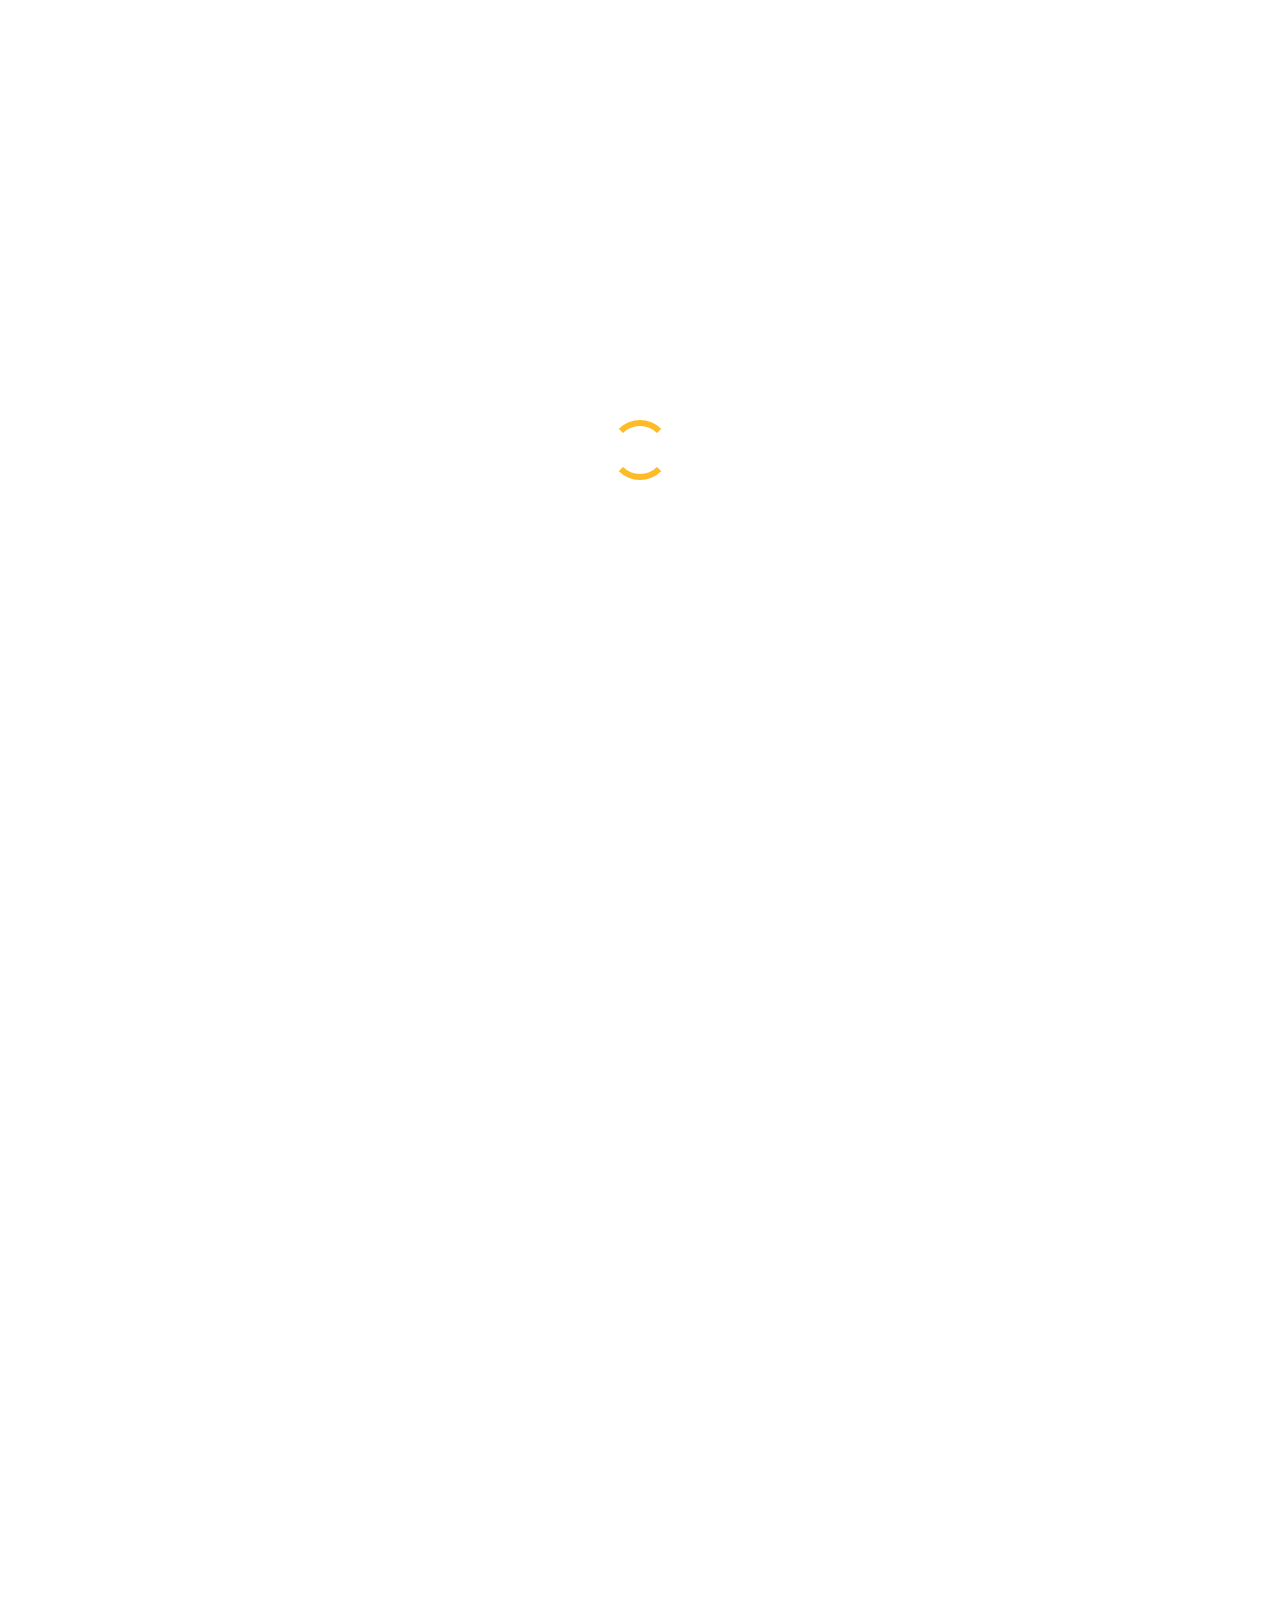
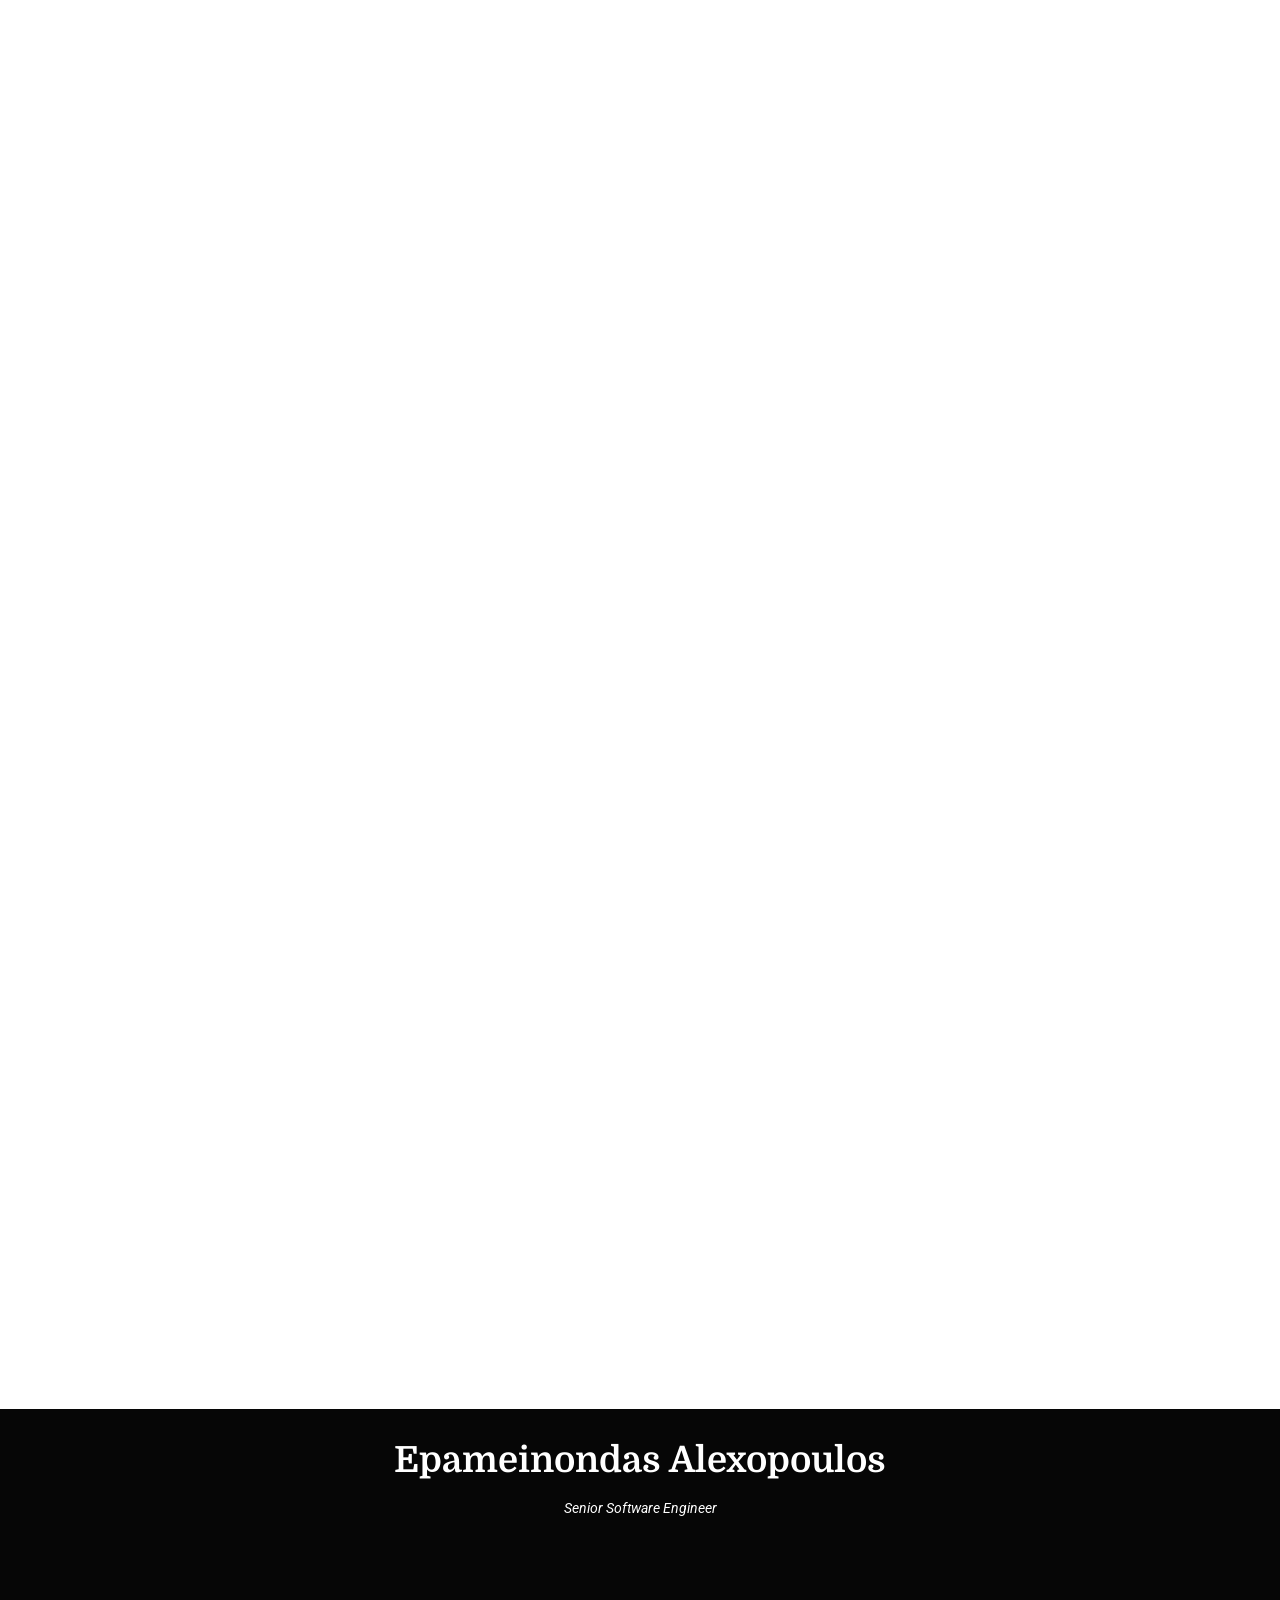
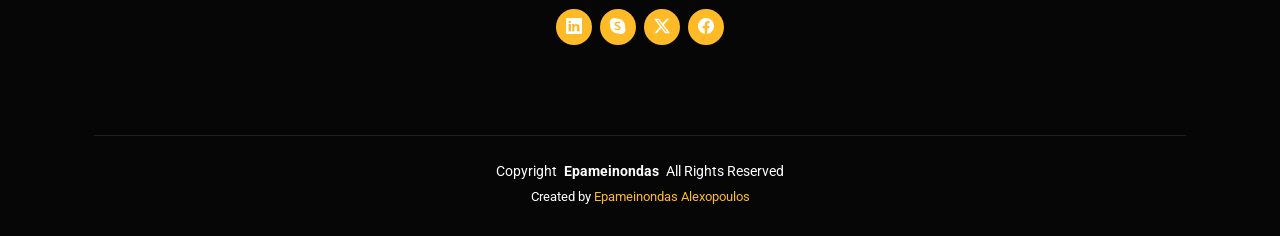
<file: portfolio-details.html>
<!DOCTYPE html>
<html lang="en">
  <head>
    <meta charset="UTF-8" />
    <meta name="viewport" content="width=device-width, initial-scale=1.0" />
    <link rel="icon" type="image/x-icon" href="./images/favicon.ico" />
    <link rel="preconnect" href="https://fonts.googleapis.com" />
    <link rel="preconnect" href="https://fonts.gstatic.com" crossorigin />
    <link
      href="https://fonts.googleapis.com/css2?family=Domine:wght@400..700&family=Quicksand:wght@300..700&family=Roboto:ital,wght@0,100..900;1,100..900&display=swap"
      rel="stylesheet"
    />
    <link
      href="https://cdn.jsdelivr.net/npm/bootstrap@5.3.3/dist/css/bootstrap.min.css"
      rel="stylesheet"
      integrity="sha384-QWTKZyjpPEjISv5WaRU9OFeRpok6YctnYmDr5pNlyT2bRjXh0JMhjY6hW+ALEwIH"
      crossorigin="anonymous"
    />
    <link
      rel="stylesheet"
      href="https://cdn.jsdelivr.net/npm/bootstrap-icons@1.11.3/font/bootstrap-icons.min.css"
    />
    <link href="https://unpkg.com/aos@2.3.1/dist/aos.css" rel="stylesheet" />
    <link rel="stylesheet" href="./css/style.css" />
    <title>Portfolio Details - Alexopoulos Epameinondas</title>
  </head>
  <body>
    <header id="header" class="header d-flex align-items-center fixed-top">
      <div
        class="container-fluid position-relative d-flex align-items-center justify-content-between"
      >
        <a
          href="./index.html"
          class="logo d-flex align-items-center me-auto me-xl-0"
        >
          <h1 class="sitename">Epameinondas</h1>
        </a>
        <nav id="navmenu" class="navmenu">
          <ul>
            <li><a href="#hero" class="active">Home</a></li>
            <li><a href="#about">About</a></li>
            <li><a href="#resume">Resume</a></li>
            <li><a href="#portfolio">Portfolio</a></li>
            <li><a href="#contact">Contact</a></li>
          </ul>
          <i class="mobile-nav-toggle d-xl-none bi bi-list"></i>
        </nav>
        <section class="header-social-links">
          <a href="#" class="linkedin"><i class="bi bi-linkedin"></i></a>
          <a href="#" class="twitter"><i class="bi bi-twitter-x"></i></a>
          <a href="#" class="facebook"><i class="bi bi-facebook"></i></a>
        </section>
      </div>
    </header>
    <main class="main">
      <!-- Page Title -->
      <div class="page-title dark-background">
        <div class="container position-relative">
          <h1>Portfolio Details</h1>
          <p>This is a list of my portfolio projects.</p>
          <nav class="breadcrumbs">
            <ol>
              <li><a href="./index.html">Home</a></li>
              <li class="current">Portfolio Details</li>
            </ol>
          </nav>
        </div>
      </div>
      <!-- End Page Title -->
      <!-- Portfolio Details Section -->
      <section id="portfolio-details" class="portfolio-details section">
        <div class="container" data-aos="fade-up" data-aos-delay="100">
          <div class="row gy-4">
            <div class="col-lg-6">
              <img src="./images/portfolio/english-school.jpg" alt="" />
            </div>
            <div class="col-lg-6">
              <div
                class="portfolio-info"
                data-aos="fade-up"
                data-aos-delay="200"
              >
                <h3>Project information</h3>
                <ul>
                  <li><strong>Client</strong>: Foreign Languages School</li>
                  <li>
                    <strong>Project URL</strong>:
                    <a href="#">www.example.com</a>
                  </li>
                </ul>
              </div>
              <div
                class="portfolio-description"
                data-aos="fade-up"
                data-aos-delay="300"
              >
                <h2>
                  The website of a foreign languages school located at Patras,
                  Greece
                </h2>
                <p>
                  Autem ipsum nam porro corporis rerum. Quis eos dolorem eos
                  itaque inventore commodi labore quia quia. Exercitationem
                  repudiandae officiis neque suscipit non officia eaque itaque
                  enim. Voluptatem officia accusantium nesciunt est omnis
                  tempora consectetur dignissimos. Sequi nulla at esse enim cum
                  deserunt eius.
                </p>
              </div>
            </div>
          </div>
          <div class="row mt-5">
            <div class="col-lg-6">
              <img src="./images/portfolio/english-greek-teacher.jpg" alt="" />
            </div>
            <div class="col-lg-6">
              <div
                class="portfolio-info"
                data-aos="fade-up"
                data-aos-delay="400"
              >
                <h3>Project information</h3>
                <ul>
                  <li>
                    <strong>Client</strong>: English &amp; Greek Teacher Resume
                    Website
                  </li>
                  <li>
                    <strong>Project URL</strong>:
                    <a href="#">www.example.com</a>
                  </li>
                </ul>
              </div>
              <div
                class="portfolio-description"
                data-aos="fade-up"
                data-aos-delay="500"
              >
                <h2>
                  The resume website of an English &amp; Greek Teacher located
                  at Limassol, Cyprus
                </h2>
                <p>
                  Autem ipsum nam porro corporis rerum. Quis eos dolorem eos
                  itaque inventore commodi labore quia quia. Exercitationem
                  repudiandae officiis neque suscipit non officia eaque itaque
                  enim. Voluptatem officia accusantium nesciunt est omnis
                  tempora consectetur dignissimos. Sequi nulla at esse enim cum
                  deserunt eius.
                </p>
              </div>
            </div>
          </div>
          <div class="row mt-5">
            <div class="col-lg-6">
              <img src="./images/portfolio/therapist-resume.jpg" alt="" />
            </div>
            <div class="col-lg-6">
              <div
                class="portfolio-info"
                data-aos="fade-up"
                data-aos-delay="600"
              >
                <h3>Project information</h3>
                <ul>
                  <li>
                    <strong>Client</strong>: Therapist Manager Resume Website
                  </li>
                  <li>
                    <strong>Project URL</strong>:
                    <a href="#">www.example.com</a>
                  </li>
                </ul>
              </div>
              <div
                class="portfolio-description"
                data-aos="fade-up"
                data-aos-delay="700"
              >
                <h2>
                  The resume website of a Therapist Manager located at Loch,
                  Austria
                </h2>
                <p>
                  Autem ipsum nam porro corporis rerum. Quis eos dolorem eos
                  itaque inventore commodi labore quia quia. Exercitationem
                  repudiandae officiis neque suscipit non officia eaque itaque
                  enim. Voluptatem officia accusantium nesciunt est omnis
                  tempora consectetur dignissimos. Sequi nulla at esse enim cum
                  deserunt eius.
                </p>
              </div>
            </div>
          </div>
          <div class="row mt-5">
            <div class="col-lg-6">
              <img src="./images/portfolio/software-engineer.jpg" alt="" />
            </div>
            <div class="col-lg-6">
              <div
                class="portfolio-info"
                data-aos="fade-up"
                data-aos-delay="800"
              >
                <h3>Project information</h3>
                <ul>
                  <li>
                    <strong>Client</strong>: Software Test Engineer Resume
                    Website
                  </li>
                  <li>
                    <strong>Project URL</strong>:
                    <a href="#">www.example.com</a>
                  </li>
                </ul>
              </div>
              <div
                class="portfolio-description"
                data-aos="fade-up"
                data-aos-delay="900"
              >
                <h2>
                  The resume website of a Software Test Engineer located at
                  Patras, Greece
                </h2>
                <p>
                  Autem ipsum nam porro corporis rerum. Quis eos dolorem eos
                  itaque inventore commodi labore quia quia. Exercitationem
                  repudiandae officiis neque suscipit non officia eaque itaque
                  enim. Voluptatem officia accusantium nesciunt est omnis
                  tempora consectetur dignissimos. Sequi nulla at esse enim cum
                  deserunt eius.
                </p>
              </div>
            </div>
          </div>
          <div class="row mt-5">
            <div class="col-lg-6">
              <img src="./images/portfolio/author.jpg" alt="" />
            </div>
            <div class="col-lg-6">
              <div
                class="portfolio-info"
                data-aos="fade-up"
                data-aos-delay="1000"
              >
                <h3>Project information</h3>
                <ul>
                  <li><strong>Client</strong>: An Author blog &amp; website</li>
                  <li>
                    <strong>Project URL</strong>:
                    <a href="#">www.example.com</a>
                  </li>
                </ul>
              </div>
              <div
                class="portfolio-description"
                data-aos="fade-up"
                data-aos-delay="1100"
              >
                <h2>
                  The blog &amp; website of a Historical Author located at
                  Athens, Greece
                </h2>
                <p>
                  Autem ipsum nam porro corporis rerum. Quis eos dolorem eos
                  itaque inventore commodi labore quia quia. Exercitationem
                  repudiandae officiis neque suscipit non officia eaque itaque
                  enim. Voluptatem officia accusantium nesciunt est omnis
                  tempora consectetur dignissimos. Sequi nulla at esse enim cum
                  deserunt eius.
                </p>
              </div>
            </div>
          </div>
        </div>
      </section>
    </main>

    <footer id="footer" class="footer position-relative dark-background">
      <div class="container">
        <h3 class="sitename">Epameinondas Alexopoulos<br /></h3>
        <p>Senior Software Engineer</p>
        <section class="social-links d-flex justify-content-center">
          <a href=""><i class="bi bi-linkedin"></i></a>
          <a href=""><i class="bi bi-skype"></i></a>
          <a href=""><i class="bi bi-twitter-x"></i></a>
          <a href=""><i class="bi bi-facebook"></i></a>
        </section>
        <div class="container">
          <div class="copyright">
            <span>Copyright</span>
            <strong class="px-1 sitename">Epameinondas</strong>
            <span>All Rights Reserved</span>
          </div>
          <div class="credits">
            Created by <a href="">Epameinondas Alexopoulos</a>
          </div>
        </div>
      </div>
    </footer>

    <!-- Scroll Top -->
    <a
      href="#"
      id="scroll-top"
      class="scroll-top d-flex align-items-center justify-content-center"
      ><i class="bi bi-arrow-up-short"></i
    ></a>

    <!-- Preloader -->
    <div id="preloader"></div>

    <script src="https://unpkg.com/aos@2.3.1/dist/aos.js"></script>

    <script
      src="https://cdn.jsdelivr.net/npm/bootstrap@5.3.3/dist/js/bootstrap.bundle.min.js"
      integrity="sha384-YvpcrYf0tY3lHB60NNkmXc5s9fDVZLESaAA55NDzOxhy9GkcIdslK1eN7N6jIeHz"
      crossorigin="anonymous"
    ></script>

    <!-- Main JS File -->
    <script src="./js/main.js"></script>
  </body>
</html>
</file>
<file: css/style.css>
/* Fonts */
:root {
  --default-font: "Roboto", sans-serif;
  --heading-font: "Domine", sans-serif;
  --nav-font: "Quicksand", sans-serif;
}

/* Global Colors */
:root {
  --background-color: #ffffff;
  --default-color: #444444;
  --heading-color: #3b434a;
  --accent-color: #ffbb27;
  --surface-color: #ffffff;
  --contrast-color: #000000;
}

/* Nav Menu Colors */
:root {
  --nav-color: #ffffff;
  --nav-hover-color: #ffbb27;
  --nav-mobile-background-color: #ffffff;
  --nav-dropdown-background-color: #ffffff;
  --nav-dropdown-color: #444444;
  --nav-dropdown-hover-color: #ffbb27;
}

/* Color Presets */
.light-background {
  --background-color: #f9f9f9;
  --surface-color: #ffffff;
}

.dark-background {
  --background-color: #060606;
  --default-color: #ffffff;
  --heading-color: #ffffff;
  --surface-color: #252525;
  --contrast-color: #ffffff;
}

/* Smooth scroll */
:root {
  scroll-behavior: smooth;
}

/*--------------------------------------------------------------
# General Styling 
--------------------------------------------------------------*/
body {
  color: var(--default-color);
  background-color: var(--background-color);
  font-family: var(--default-font);
}

a {
  color: var(--accent-color);
  text-decoration: none;
  transition: 0.3s;
}

a:hover {
  color: color-mix(in srgb, var(--accent-color), transparent 25%);
  text-decoration: none;
}

h1,
h2,
h3,
h4,
h5,
h6 {
  color: var(--heading-color);
  font-family: var(--heading-font);
}

/* Email Form Messages
------------------------------*/
.email-form .error-message {
  display: none;
  background: #df1529;
  color: #ffffff;
  text-align: left;
  padding: 15px;
  margin-bottom: 24px;
  font-weight: 600;
}

.email-form .sent-message {
  display: none;
  color: #ffffff;
  background: #059652;
  text-align: center;
  padding: 15px;
  margin-bottom: 24px;
  font-weight: 600;
}

.email-form .loading {
  display: none;
  background: var(--surface-color);
  text-align: center;
  padding: 15px;
  margin-bottom: 24px;
}

.email-form .loading:before {
  content: "";
  display: inline-block;
  border-radius: 50%;
  width: 24px;
  height: 24px;
  margin: 0 10px -6px 0;
  border: 3px solid var(--accent-color);
  border-top-color: var(--surface-color);
  animation: email-form-loading 1s linear infinite;
}

@keyframes email-form-loading {
  0% {
    transform: rotate(0deg);
  }

  100% {
    transform: rotate(360deg);
  }
}

/*--------------------------------------------------------------
# Global Header
--------------------------------------------------------------*/
.header {
  --background-color: rgba(0, 0, 0, 0);
  --default-color: #ffffff;
  --heading-color: #ffffff;
  color: var(--default-color);
  background-color: var(--background-color);
  padding: 20px 0;
  transition: all 0.5s;
  z-index: 997;
}

.header .logo {
  line-height: 1;
}

.header .logo h1 {
  font-size: 30px;
  margin: 0;
  font-weight: 700;
  color: var(--heading-color);
}

.header .header-social-links {
  padding-right: 15px;
}

.header .header-social-links a {
  color: color-mix(in srgb, var(--default-color), transparent 40%);
  padding-left: 6px;
  display: inline-block;
  transition: 0.3s;
  font-size: 16px;
}

.header .header-social-links a:hover {
  color: var(--accent-color);
}

.header .header-social-links a i {
  line-height: 0px;
}

@media (max-width: 1200px) {
  .header .logo {
    order: 1;
  }

  .header .header-social-links {
    order: 2;
  }

  .header .navmenu {
    order: 3;
  }
}

.scrolled .header {
  box-shadow: 0px 0 18px rgba(0, 0, 0, 0.1);
  padding: 12px 0;
}

/* Global Header on Scroll
------------------------------*/
.scrolled .header {
  --background-color: rgba(0, 0, 0, 0.8);
}

/*--------------------------------------------------------------
# Navigation Menu
--------------------------------------------------------------*/
/* Navmenu - Desktop */
@media (min-width: 1200px) {
  .navmenu {
    padding: 0;
  }

  .navmenu ul {
    margin: 0;
    padding: 0;
    display: flex;
    list-style: none;
    align-items: center;
  }

  .navmenu li {
    position: relative;
  }

  .navmenu a,
  .navmenu a:focus {
    color: var(--nav-color);
    padding: 18px 15px;
    font-size: 13px;
    text-transform: uppercase;
    font-family: var(--nav-font);
    font-weight: 400;
    display: flex;
    align-items: center;
    justify-content: space-between;
    white-space: nowrap;
    transition: 0.3s;
  }

  .navmenu a i,
  .navmenu a:focus i {
    font-size: 12px;
    line-height: 0;
    margin-left: 5px;
    transition: 0.3s;
  }

  .navmenu li:last-child a {
    padding-right: 0;
  }

  .navmenu li:hover > a,
  .navmenu .active,
  .navmenu .active:focus {
    color: var(--nav-hover-color);
  }
}

/* Navmenu - Mobile */
@media (max-width: 1199px) {
  .mobile-nav-toggle {
    color: var(--nav-color);
    font-size: 28px;
    line-height: 0;
    margin-right: 10px;
    cursor: pointer;
    transition: color 0.3s;
  }

  .navmenu {
    padding: 0;
    z-index: 9997;
  }

  .navmenu ul {
    display: none;
    list-style: none;
    position: absolute;
    inset: 60px 20px 20px 20px;
    padding: 10px 0;
    margin: 0;
    border-radius: 6px;
    background-color: var(--nav-mobile-background-color);
    overflow-y: auto;
    transition: 0.3s;
    z-index: 9998;
    box-shadow: 0px 0px 30px rgba(0, 0, 0, 0.1);
  }

  .navmenu a,
  .navmenu a:focus {
    color: var(--nav-dropdown-color);
    padding: 10px 20px;
    font-family: var(--nav-font);
    font-size: 17px;
    font-weight: 500;
    display: flex;
    align-items: center;
    justify-content: space-between;
    white-space: nowrap;
    transition: 0.3s;
  }

  .navmenu a i,
  .navmenu a:focus i {
    font-size: 12px;
    line-height: 0;
    margin-left: 5px;
    width: 30px;
    height: 30px;
    display: flex;
    align-items: center;
    justify-content: center;
    border-radius: 50%;
    transition: 0.3s;
    background-color: color-mix(in srgb, var(--accent-color), transparent 90%);
  }

  .navmenu a i:hover,
  .navmenu a:focus i:hover {
    background-color: var(--accent-color);
    color: var(--contrast-color);
  }

  .navmenu a:hover,
  .navmenu .active,
  .navmenu .active:focus {
    color: var(--nav-dropdown-hover-color);
  }

  .navmenu .active i,
  .navmenu .active:focus i {
    background-color: var(--accent-color);
    color: var(--contrast-color);
    transform: rotate(180deg);
  }

  .mobile-nav-active {
    overflow: hidden;
  }

  .mobile-nav-active .mobile-nav-toggle {
    color: #fff;
    position: absolute;
    font-size: 32px;
    top: 15px;
    right: 15px;
    margin-right: 0;
    z-index: 9999;
  }

  .mobile-nav-active .navmenu {
    position: fixed;
    overflow: hidden;
    inset: 0;
    background: rgba(33, 37, 41, 0.8);
    transition: 0.3s;
  }

  .mobile-nav-active .navmenu > ul {
    display: block;
  }
}

/*--------------------------------------------------------------
# Global Footer
--------------------------------------------------------------*/
.footer {
  color: var(--default-color);
  background-color: var(--background-color);
  font-size: 14px;
  text-align: center;
  padding: 30px 0;
  position: relative;
}

.footer h3 {
  font-size: 36px;
  font-weight: 700;
  position: relative;
  padding: 0;
  margin: 0 0 15px 0;
}

.footer p {
  font-size: 15;
  font-style: italic;
  padding: 0;
  margin: 0 0 30px 0;
}

.footer .social-links {
  margin: 0 0 30px 0;
}

.footer .social-links a {
  font-size: 16px;
  display: flex;
  align-items: center;
  justify-content: center;
  background: var(--accent-color);
  color: var(--contrast-color);
  line-height: 1;
  margin: 0 4px;
  border-radius: 50%;
  text-align: center;
  width: 36px;
  height: 36px;
  transition: 0.3s;
}

.footer .social-links a:hover {
  background: color-mix(in srgb, var(--accent-color), transparent 20%);
  text-decoration: none;
}

.footer .copyright {
  padding-top: 25px;
  border-top: 1px solid
    color-mix(in srgb, var(--default-color), transparent 90%);
}

.footer .credits {
  font-size: 13px;
  padding-top: 5px;
}

/*--------------------------------------------------------------
# Preloader
--------------------------------------------------------------*/
#preloader {
  position: fixed;
  inset: 0;
  z-index: 999999;
  overflow: hidden;
  background: var(--background-color);
  transition: all 0.6s ease-out;
}

#preloader:before {
  content: "";
  position: fixed;
  top: calc(50% - 30px);
  left: calc(50% - 30px);
  border: 6px solid #ffffff;
  border-color: var(--accent-color) transparent var(--accent-color) transparent;
  border-radius: 50%;
  width: 60px;
  height: 60px;
  animation: animate-preloader 1.5s linear infinite;
}

@keyframes animate-preloader {
  0% {
    transform: rotate(0deg);
  }

  100% {
    transform: rotate(360deg);
  }
}

/*--------------------------------------------------------------
# Scroll Top Button
--------------------------------------------------------------*/
.scroll-top {
  position: fixed;
  visibility: hidden;
  opacity: 0;
  right: 15px;
  bottom: -15px;
  z-index: 99999;
  background-color: var(--accent-color);
  width: 44px;
  height: 44px;
  border-radius: 50px;
  transition: all 0.4s;
}

.scroll-top i {
  font-size: 24px;
  color: var(--contrast-color);
  line-height: 0;
}

.scroll-top:hover {
  background-color: color-mix(in srgb, var(--accent-color), transparent 20%);
  color: var(--contrast-color);
}

.scroll-top.active {
  visibility: visible;
  opacity: 1;
  bottom: 15px;
}

/*--------------------------------------------------------------
# Disable aos animation delay on mobile devices
--------------------------------------------------------------*/
@media screen and (max-width: 768px) {
  [data-aos-delay] {
    transition-delay: 0 !important;
  }
}

/*--------------------------------------------------------------
# Global Page Titles
--------------------------------------------------------------*/
.page-title {
  color: var(--default-color);
  background-color: var(--background-color);
  background-size: cover;
  background-position: center;
  background-repeat: no-repeat;
  padding: 160px 0 80px 0;
  text-align: center;
  position: relative;
}

.page-title h1 {
  font-size: 42px;
  font-weight: 700;
  margin-bottom: 10px;
}

.page-title .breadcrumbs ol {
  display: flex;
  flex-wrap: wrap;
  list-style: none;
  justify-content: center;
  padding: 0;
  margin: 0;
  font-size: 16px;
  font-weight: 400;
}

.page-title .breadcrumbs ol li + li {
  padding-left: 10px;
}

.page-title .breadcrumbs ol li + li::before {
  content: "/";
  display: inline-block;
  padding-right: 10px;
  color: color-mix(in srgb, var(--default-color), transparent 50%);
}

/*--------------------------------------------------------------
# Global Sections
--------------------------------------------------------------*/
section,
.section {
  color: var(--default-color);
  background-color: var(--background-color);
  padding: 60px 0;
  scroll-margin-top: 80px;
  overflow: clip;
}

@media (max-width: 1199px) {
  section,
  .section {
    scroll-margin-top: 60px;
  }
}

/*--------------------------------------------------------------
# Global Section Titles
--------------------------------------------------------------*/
.section-title {
  text-align: center;
  padding: 30px 0;
  margin-bottom: 30px;
  position: relative;
}

.section-title h2 {
  font-size: 32px;
  font-weight: 700;
  text-transform: uppercase;
  margin-bottom: 20px;
  padding-bottom: 0;
  position: relative;
  z-index: 2;
}

.section-title span {
  position: absolute;
  top: 4px;
  color: color-mix(in srgb, var(--heading-color), transparent 95%);
  left: 0;
  right: 0;
  z-index: 1;
  font-weight: 700;
  font-size: 52px;
  text-transform: uppercase;
  line-height: 1;
}

.section-title p {
  margin-bottom: 0;
  position: relative;
  z-index: 2;
}

@media (max-width: 575px) {
  .section-title h2 {
    font-size: 28px;
    margin-bottom: 15px;
  }

  .section-title span {
    font-size: 38px;
  }
}

/*--------------------------------------------------------------
# Hero Section
--------------------------------------------------------------*/
.hero {
  width: 100%;
  min-height: 100vh;
  position: relative;
  padding: 120px 0 60px 0;
  display: flex;
  align-items: center;
  justify-content: center;
}

.hero:before {
  content: "";
  background: color-mix(in srgb, var(--background-color), transparent 30%);
  position: absolute;
  inset: 0;
  z-index: 2;
}

.hero img {
  position: absolute;
  inset: 0;
  display: block;
  width: 100%;
  height: 100%;
  object-fit: cover;
  z-index: 1;
}

.hero .container {
  position: relative;
  z-index: 3;
}

.hero h2 {
  margin: 0;
  font-size: 36px;
  font-weight: 700;
  line-height: 56px;
}

.hero p {
  color: color-mix(in srgb, var(--default-color), transparent 20%);
  margin: 10px 0 0 0;
  font-size: 16px;
  font-weight: 500;
  letter-spacing: 1px;
}

@media (max-width: 640px) {
  .hero h1 {
    font-size: 30px;
    line-height: 36px;
  }
}

.hero .btn-scroll {
  transition: 0.4s;
  color: color-mix(in srgb, var(--default-color), transparent 60%);
  display: block;
  margin-top: 30px;
  animation: btn-up-down 1s ease-in-out infinite alternate-reverse both;
}

.hero .btn-scroll i {
  font-size: 48px;
}

.hero .btn-scroll:hover {
  color: var(--accent-color);
}

@keyframes btn-up-down {
  0% {
    transform: translateY(5px);
  }

  100% {
    transform: translateY(-5px);
  }
}

/*--------------------------------------------------------------
# About Section
--------------------------------------------------------------*/
.about .content h2 {
  font-weight: 700;
  font-size: 24px;
}

.about .content ul {
  list-style: none;
  padding: 0;
}

.about .content ul li {
  margin-bottom: 20px;
  display: flex;
  align-items: center;
}

.about .content ul strong {
  margin-right: 10px;
}

.about .content ul i {
  font-size: 16px;
  margin-right: 5px;
  color: var(--accent-color);
  line-height: 0;
}

.about img {
  border-radius: 12px;
}

/*--------------------------------------------------------------
# Resume Section
--------------------------------------------------------------*/
.resume .resume-title {
  color: var(--heading-color);
  font-size: 26px;
  font-weight: 700;
  margin-top: 20px;
  margin-bottom: 20px;
}

.resume .resume-item {
  padding: 0 0 20px 20px;
  margin-top: -2px;
  border-left: 2px solid var(--accent-color);
  position: relative;
}

.resume .resume-item h4 {
  line-height: 18px;
  font-size: 18px;
  font-weight: 600;
  text-transform: uppercase;
  color: color-mix(in srgb, var(--default-color), transparent 20%);
  margin-bottom: 10px;
}

.resume .resume-item h5 {
  font-size: 16px;
  padding: 5px 15px;
  display: inline-block;
  font-weight: 600;
  margin-bottom: 10px;
}

.resume .resume-item ul {
  padding-left: 20px;
}

.resume .resume-item ul li {
  padding-bottom: 10px;
}

.resume .resume-item:last-child {
  padding-bottom: 0;
}

.resume .resume-item::before {
  content: "";
  position: absolute;
  width: 16px;
  height: 16px;
  border-radius: 50px;
  left: -9px;
  top: 0;
  background: var(--background-color);
  border: 2px solid var(--accent-color);
}

/*--------------------------------------------------------------
# Contact Section
--------------------------------------------------------------*/
.contact .info-item i {
  font-size: 20px;
  color: var(--accent-color);
  font-size: 36px;
  display: flex;
  justify-content: center;
  align-items: center;
  border-radius: 4px;
  transition: all 0.3s ease-in-out;
}

.contact .info-item h3 {
  font-size: 24px;
  font-weight: 700;
  margin: 20px 0;
}

.contact .info-item p {
  padding: 0;
  margin-bottom: 0;
  font-size: 14px;
}

@media (min-width: 992px) {
  .contact .info-item.info-item-borders {
    border-left: 1px solid
      color-mix(in srgb, var(--default-color), transparent 85%);
    border-right: 1px solid
      color-mix(in srgb, var(--default-color), transparent 85%);
  }
}

.contact .email-form {
  box-shadow: 0px 0px 20px rgba(0, 0, 0, 0.1);
  padding: 30px;
  margin-top: 30px;
}

@media (max-width: 575px) {
  .contact .email-form {
    padding: 20px;
  }
}

.contact .email-form input[type="text"],
.contact .email-form input[type="email"],
.contact .email-form textarea {
  font-size: 14px;
  padding: 10px 15px;
  box-shadow: none;
  border-radius: 0;
  color: var(--default-color);
  background-color: color-mix(
    in srgb,
    var(--background-color),
    transparent 50%
  );
  border-color: color-mix(in srgb, var(--default-color), transparent 80%);
}

.contact .email-form input[type="text"]:focus,
.contact .email-form input[type="email"]:focus,
.contact .email-form textarea:focus {
  border-color: var(--accent-color);
}

.contact .email-form input[type="text"]::placeholder,
.contact .email-form input[type="email"]::placeholder,
.contact .email-form textarea::placeholder {
  color: color-mix(in srgb, var(--default-color), transparent 70%);
}

.contact .email-form button[type="submit"] {
  color: var(--contrast-color);
  background: var(--accent-color);
  border: 0;
  padding: 10px 30px;
  transition: 0.4s;
  border-radius: 50px;
}

.contact .email-form button[type="submit"]:hover {
  background: color-mix(in srgb, var(--accent-color), transparent 20%);
}

/*--------------------------------------------------------------
# Portfolio Section
--------------------------------------------------------------*/
.portfolio .see-my-projects {
  font-weight: 500;
  font-size: 18px;
  font-style: italic;
}

.portfolio .portfolio-content {
  position: relative;
  overflow: hidden;
}

.portfolio .portfolio-content img {
  border-radius: 16px;
  transition: 0.3s;
  height: 100%;
}

.portfolio .portfolio-content .portfolio-info {
  opacity: 0;
  position: absolute;
  inset: 0;
  z-index: 3;
  transition: all ease-in-out 0.3s;
  background: rgba(0, 0, 0, 0.6);
  padding: 15px;
}
/* 
.portfolio .portfolio-content .portfolio-info h4 {
  font-size: 14px;
  padding: 5px 10px;
  font-weight: 400;
  color: #ffffff;
  display: inline-block;
  background-color: var(--accent-color);
}

.portfolio .portfolio-content .portfolio-info p {
  position: absolute;
  bottom: 10px;
  text-align: center;
  display: inline-block;
  left: 0;
  right: 0;
  font-size: 16px;
  font-weight: 600;
  color: rgba(255, 255, 255, 0.8);
}
*/

.portfolio .portfolio-content .portfolio-info .details-link {
  position: absolute;
  left: calc(50% - 40px);
  font-size: 26px;
  top: calc(50% - 14px);
  color: #fff;
  transition: 0.3s;
  line-height: 1.2;
}

.portfolio .portfolio-content .portfolio-info .details-link:hover {
  color: var(--accent-color);
}

.portfolio .portfolio-content .portfolio-info .details-link {
  left: 50%;
  font-size: 34px;
  line-height: 0;
}

.portfolio .portfolio-content:hover .portfolio-info {
  opacity: 1;
}

.portfolio .portfolio-content:hover img {
  transform: scale(1.1);
}

/*--------------------------------------------------------------
# Portfolio Details Section
--------------------------------------------------------------*/
.portfolio-details img {
  width: 100%;
  border-radius: 12px;
}

.portfolio-details .portfolio-info {
  background-color: var(--surface-color);
  padding: 30px;
  box-shadow: 0px 0 30px rgba(0, 0, 0, 0.1);
}

.portfolio-details .portfolio-info h3 {
  font-size: 22px;
  font-weight: 700;
  margin-bottom: 20px;
  padding-bottom: 20px;
  border-bottom: 1px solid
    color-mix(in srgb, var(--default-color), transparent 85%);
}

.portfolio-details .portfolio-info ul {
  list-style: none;
  padding: 0;
  font-size: 15px;
}

.portfolio-details .portfolio-info ul li + li {
  margin-top: 10px;
}

.portfolio-details .portfolio-description {
  padding-top: 30px;
}

.portfolio-details .portfolio-description h2 {
  font-size: 26px;
  font-weight: 700;
  margin-bottom: 20px;
}

.portfolio-details .portfolio-description p {
  padding: 0;
  color: color-mix(in srgb, var(--default-color), transparent 30%);
}
</file>
